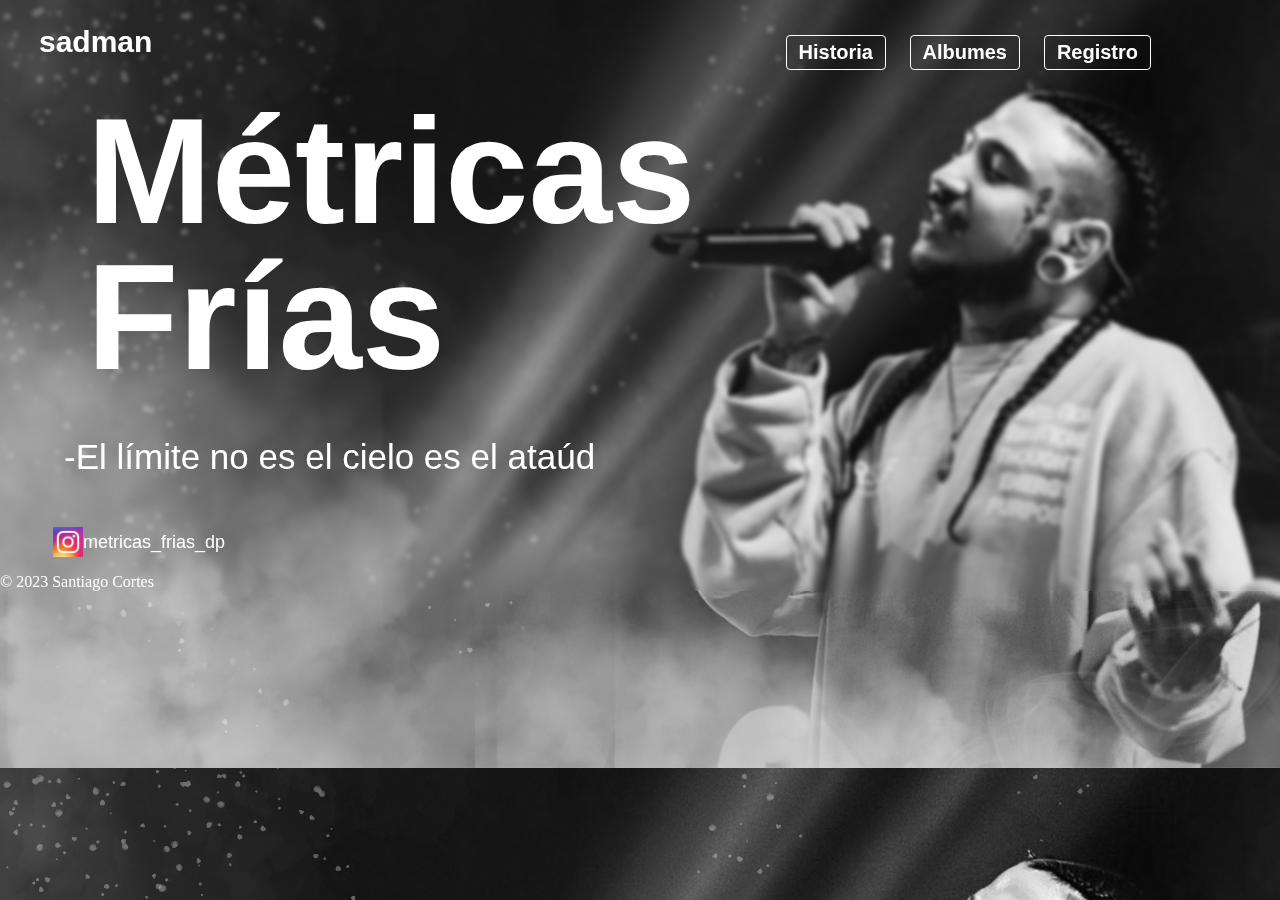
<file: index.html>
<!DOCTYPE html>
<html lang="en">
<head>
    <meta charset="UTF-8">
    <meta name="viewport" content="width=device-width, initial-scale=1, maximum-scale=1, user-scalable=no">
    <title>Métricas Frías</title>
</head>
<link rel="stylesheet" type="text/css" href="css/style.css">
<body>
    
    <header>
        
            
        
    </header>

    <main>
        
        

        <div class="sadman">sadman</div>
        <h1>Métricas</h1>
        <h1>Frías</h1>
        <div class="frase">-El límite no es el cielo es el ataúd</div>
        <img src="mvz/A_insta.jpg">
        <div class="ig">metricas_frias_dp</div>

        
        
    </main>

    <!-- Botón -->
    <a href="Registro.html" class="boton">Registro</a>
    <a href="Albumes.html" class="botn">Albumes</a>
    <a href="Historia.html" class="btn">Historia</a>

    <footer>
        <!-- Contenido del pie de página va aquí -->
        <p>&copy; 2023 Santiago Cortes</p>
    </footer>
</body>
</html>
</file>
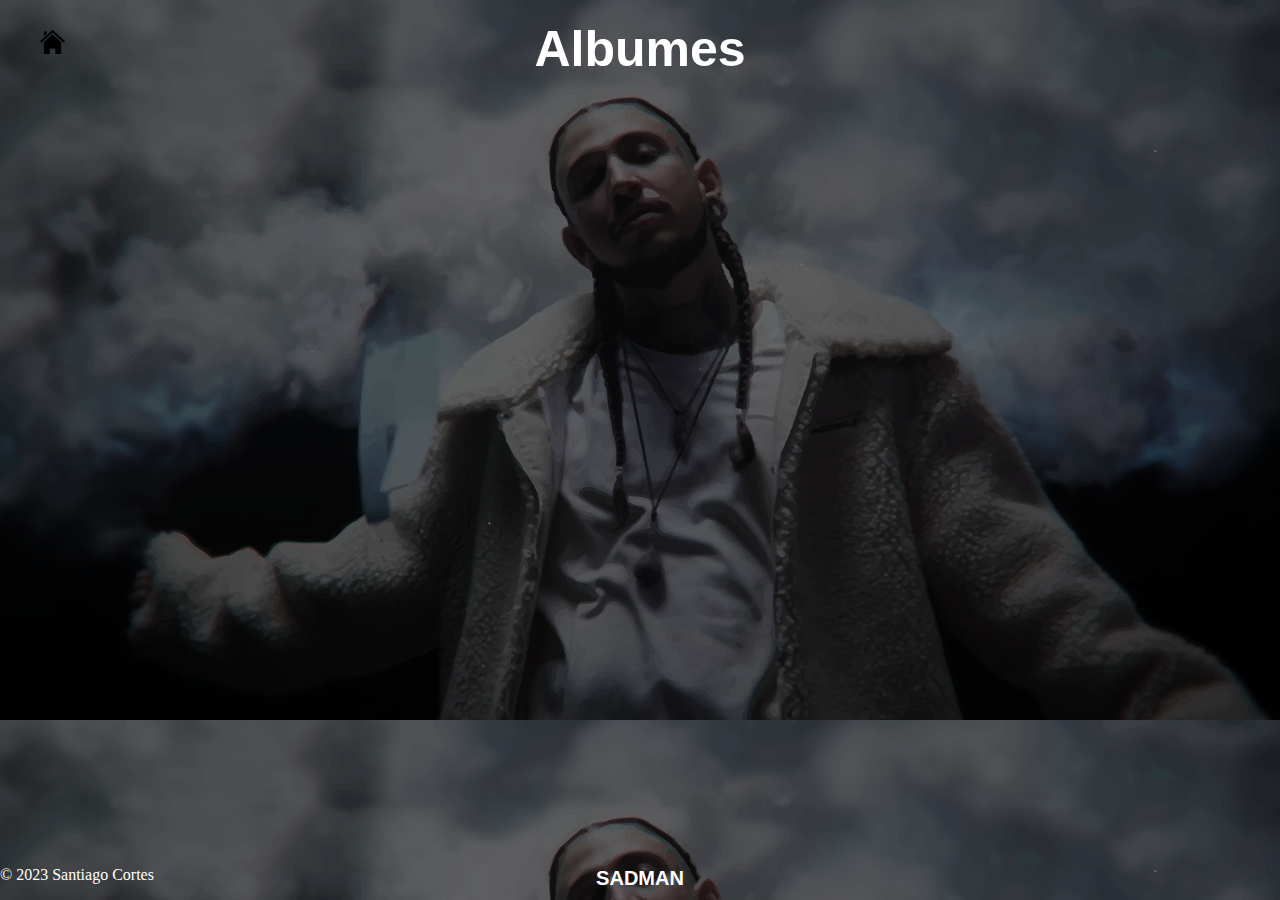
<file: Albumes.html>
<!DOCTYPE html>
<html lang="en">
<head>
    <meta charset="UTF-8">
    <meta name="viewport" content="width=device-width, initial-scale=1.0">
    <link rel="stylesheet" type="text/css" href="css/albumes.css">
<title>Albumes</title>
</head>
<body>
    <header>Albumes</header>

    <!-- Tres imágenes en columna a la izquierda -->
    
<div class="columnizq1">
    <img src="mvz/no fear.png" alt="Album_no fear" style="position: absolute;width: 190px; left: 190px;top: 423px;">
</div>

<div class="columnizq2">
    <img src="mvz/muertos.jpg" alt="Album_despues de muertos" style="position: absolute;width: 190px; left: 110px;top: 220px;">
</div>
<div class="columnizq3">
    <img src="mvz/oculto.jpg" alt="Album_oculto" style="position: absolute;width: 190px; left: 200px;top: 17px;">
</div>

<!-- Tres imágenes en columna a la derecha -->
<div class="columnidra1">
    <img src="mvz/sadman.jpg" alt="Album_saman pa` que estos demonios toquen el cielo" style="position: absolute;width: 190px; right: 190px;top: 423px;">
</div>
<div class="columndra2">
    <img src="mvz/manzanas.png" alt="Album_manzanas a la vuelta" style="position: absolute;width: 190px; right: 110px;top: 220px;">
</div>
<div class="columndra3">
    <img src="mvz/serenata.jpg" alt="Album_serenata sin mariachi" style="position: absolute;width: 190px; right: 200px;top: 17px;">
    <div id="SADMAN">SADMAN</div>
</div>

        <div id="SADMAN">SADMAN</div>
    </div>

    <a href="index.html"><img src="mvz/home.png" style="position: absolute;width: 25px; left: 40px;top: 30px;"></a>

    <footer>
        <!-- Contenido del pie de página-->
        <p>&copy; 2023 Santiago Cortes</p>
    </footer>
</body>
</html>
</file>
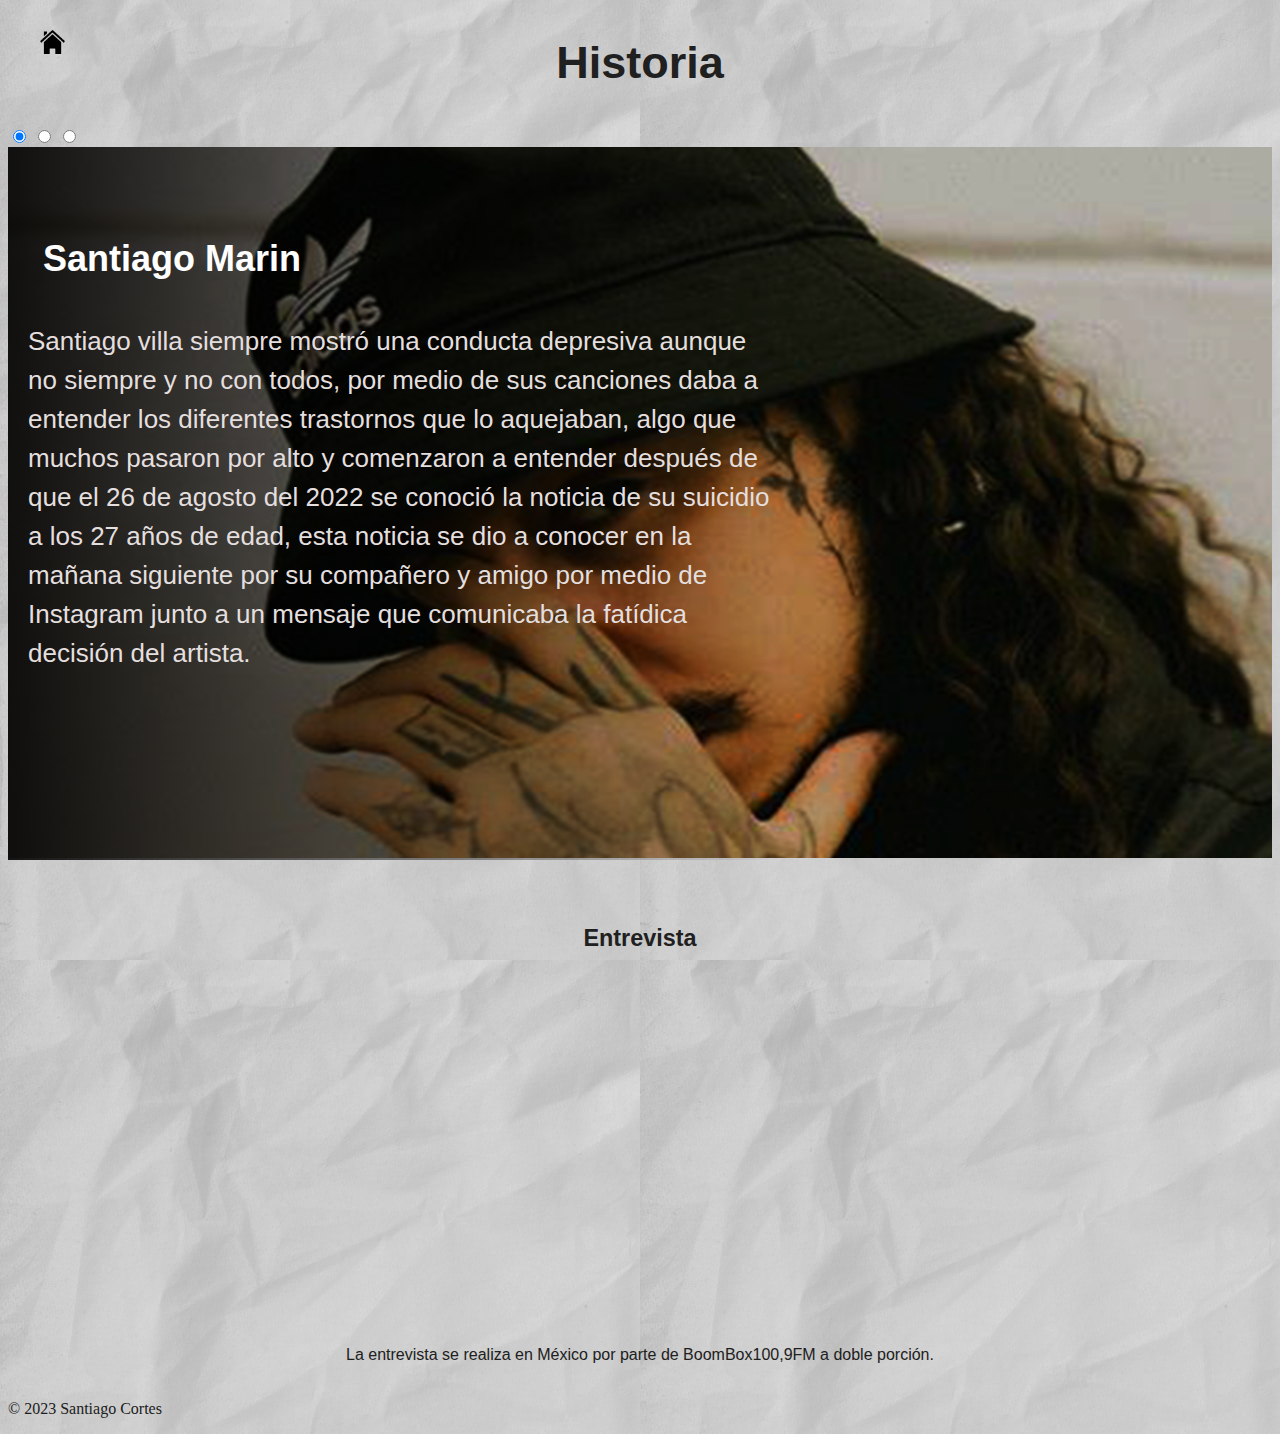
<file: Historia.html>
<!DOCTYPE html>
<html lang="en">
<head>
    <!-- Configuración básica del documento -->
    <meta charset="UTF-8">
    <link rel="preconnect" href="https://fonts.gstatic.com">
<link href="https://fonts.googleapis.com/css2?family=Lora&display=swap" rel="stylesheet">

    <meta name="viewport" content="width=device-width, initial-scale=1.0">
    <link rel="stylesheet" type="text/css" href="css/historia.css">
    <title>Historia</title>
</head>
<body>
    <!-- Botón de regreso a la página principal -->
    <a href="index.html" class="back-button"><img src="mvz/home.png"style="position: absolute;width: 25px; left: 40px;top: 30px;"></a>

    <!-- Sección para el título -->
    <div class="title-section">
        <h2>Historia</h2>
    </div>
    
    
    <!-- Sección de la galería de imágenes con texto relacionado -->
    <div class="image-gallery">
        
        <!-- Botones de radio para controlar la galería -->
        <input type="radio" id="img1" name="slider" checked>
        <input type="radio" id="img2" name="slider">
        <input type="radio" id="img3" name="slider">
        
        <!-- Contenedor de la imagen y el texto relacionado -->
        <div class="slide-container">
            <div class="slide">
                <img src="mvz/historia_1.png" alt="Imagen 1">
                <div class="slide-text hist1">
                    <br>
                   
                    <p style="font-weight: bold;font-size: 36px;margin-left: 25px; color: white;">Santiago Marin<br></p>
                    
                    
                   <p style="margin-left: 10px;"> Santiago villa siempre mostró una conducta depresiva aunque no siempre y no con todos, por medio de sus canciones daba a entender los diferentes trastornos que lo aquejaban, algo que muchos pasaron por alto y comenzaron a entender después de que el 26 de agosto del 2022 se conoció la noticia de su suicidio a los 27 años de edad, esta noticia se dio a conocer en la mañana siguiente por su compañero y amigo por medio de Instagram junto a un mensaje que comunicaba la fatídica decisión del artista. </p>
                </div>
            </div>
        </div>
        <div class="slide-container">
            <div class="slide">
                <img src="mvz/historia_2.png" alt="Imagen 2">
                <div class="slide-text hist2">
                    <br>
                   
                    <p style="font-weight: bold;font-size: 36px;margin-left: 25px;color: white;">Doble porción<br></p>
                   
                    <p style="margin-left: 10px;"> Santiago  Marín  Villa  (métricas frías)  junto  a  Julián  Cañas  (el mañas)  fueron los creadores del grupo doble porción, ellos se conocían desde el colegio pero no fue hasta el 2011 que se juntaron a hacer música y a crear una amistad tan fuerte que de sus propias palabras era como su hermano, de este junte salieron diferentes colaboraciones, su primer disco se llamó “el abre bocas” el cual es actualmente de los más recordados por sus seguidores ya que fue una base para ser más reconocidos en la escena del rap colombiano, aunque no del todo aceptados por sus tendencias a otros géneros, en pocas palabras, no era rap puro según algunos grandes exponentes de la industria.</p>
                </div>
            </div>
        </div>
        <div class="slide-container">
            <div class="slide">
                <img src="mvz/historia_3.png" alt="Imagen 3">
                <div class="slide-text hist3">
                    <br>
                    
                    <p style="font-weight: bold;font-size: 36px;margin-left: 25px;color: white;">Métricas frías<br></p>
                    
                    <p style="margin-left: 10px;"> En su juventud Santiago Marín mostraba más una inclinación hacia la música hardcore entre otros géneros de ese estilo, su gusto por el rap comenzó gracias a que su hermano le mostraba diferentes artistas del género, gracias a esto despertó un interés y empezó a escribir para desahogarse como no podía hacerlo antes, métricas siempre mostró una conducta depresiva con altibajos, por lo que el rap fue su refugio a esta sensación y tiempo después se convirtió en su estilo de vida generando un impacto en el público por sus letras profundas.</p>
                </div>
            </div>
        </div>
        
        <!-- Etiquetas de radio asociadas a las imágenes -->
        <label for="img1" class="slider-nav"></label>
        <label for="img2" class="slider-nav"></label>
        <label for="img3" class="slider-nav"></label>
        
    </div>
    
    <!-- Sección para el video -->
    <div class="video-section">
        <h3>Entrevista</h3>
        <div class="video-container">
            <iframe width="630px" height="356px" src="https://www.youtube.com/embed/q754DG-tPGA?si=JVZhbznrsIHxM5L-&amp;start=71" title="YouTube video" frameborder="0" allow="accelerometer; autoplay; clipboard-write; encrypted-media; gyroscope; picture-in-picture; web-share"></iframe>
        </div>
        <div class="video-description">
            La entrevista se realiza en México por parte de BoomBox100,9FM a doble porción.
        </div>
        
    </div>
    
    <footer>
        <!-- Contenido del pie de página -->
        <p>&copy; 2023 Santiago Cortes</p>
    </footer>
</body>
</html>
</file>
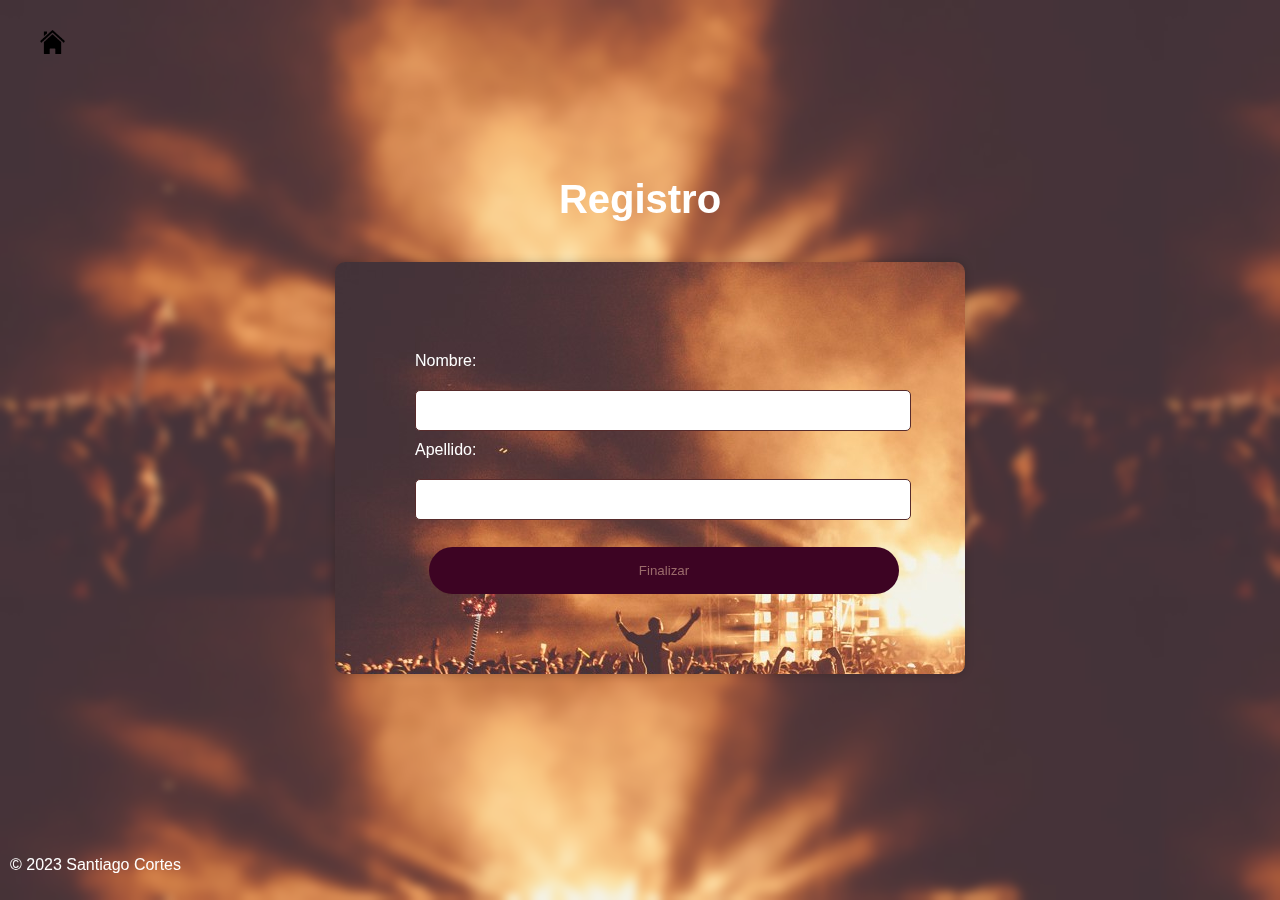
<file: Registro.html>
<!DOCTYPE html>
<html lang="en">
<head>
    <title>Registro</title> 
    <meta charset="UTF-8">
    <meta name="viewport" content="width=device-width, initial-scale=1.0">
    <link rel="stylesheet" type="text/css" href="css/registro.css">
    
</head>
<body>
    <!-- Contenido del formulario de registro -->
    <header>Registro</header>
    <form action="index.html">
        <label for="nombre">Nombre:</label>
        <input type="text" id="nombre" name="nombre" required>
        <br>
        <label for="apellido">Apellido:</label>
        <input type="text" id="apellido" name="apellido" required>
        <br>
        <input type="submit" value="Finalizar">
    </form>

    <!-- Botón de regreso a la página principal-->
    <a href="index.html"><img src="mvz/home.png" style="position: absolute;width: 25px; left: 40px; top: 30px;"></a>

    <footer>
        <!-- Contenido del pie de página-->
        <p>&copy; 2023 Santiago Cortes</p>
    </footer>
</body>
</html>
</file>
<file: css/style.css>
/* Estilos generales para el cuerpo y el encabezado */
body {
    background-image: url(../mvz/metricas_h.png);
    margin: 0;
    background-color: rgba(0, 0, 0, 0.158);
    backdrop-filter: blur(2px);
    color: white;
}

header {
    height: 100px;
    text-align: center;
    padding: 20px 0;
}

h1 {
    font-size: 150px;
    margin-left: 86.73px;
    line-height: 1;
    margin-top: -44px;
    margin-bottom: 40px;
    font-family: 'MiFuente', Arial, sans-serif;
}

div.sadman {
    position: absolute;
    top: 25px;
    left: 39px;
    font-size: 30px;
    font-family: 'Montserrat', sans-serif;
    font-weight: 700;
}

div.frase {
    font-size: 35px;
    margin-left: 64px;
    margin-top: 45px;
    font-family: 'Helvetica Neue', Helvetica, Arial, sans-serif;
}

img {
    width: 30px;
    display: block;
    margin-top: 50px;
    margin-left: 53px;
}

div.ig {
    position: absolute;
    margin-top: -25px;
    left: 83px;
    font-size: 18px;
    font-family: 'Nunito', sans-serif;
}

a.boton, a.botn, a.btn {
    position: absolute;
    top: 35px;
    font-size: 20px;
    border: 1px solid white;
    padding: 5px 12px;
    color: rgb(255, 255, 255);
    text-decoration: none;
    border-radius: 4px;
    font-family: 'Roboto Condensed', sans-serif;
    font-weight: 700;
}

a.boton {
    right: 129px;
}

a.botn {
    right: 260px;
}

a.btn {
    right: 394px;
}

/* Media Query para 480px */
@media screen and (max-width: 480px) {
    h1 {
        font-size: 80px;
        margin-left: 10px;
        margin-top: 20px;
        margin-bottom: 20px;
    }

    div.sadman {
        top: 15px;
        left: 15px;
        font-size: 20px;
    }

    div.frase {
        font-size: 20px;
        margin-left: 15px;
        margin-top: 50px;
    }

    img {
        width: 20px;
        margin-top: 20px;
        margin-left: 15px;
    }

    div.ig {
        margin-top: -15px;
        left: 46px;
        font-size: 12px;
    }

    a.boton {
        margin-top: 20px;
        right: 15px;
    }

    a.botn {
        margin-top: 20px;
        right: 130px;
    }

    a.btn {
        margin-top: 20px;
        right: 247px;
    }
    footer{
        position: absolute;
        margin-left: 10px;
        margin-top: 70%;
        
    }
}

/* Media Query para 768px */
@media screen and (min-width: 481px) and (max-width: 768px) {
    h1 {
        font-size: 120px;
        margin-left: 30px;
        margin-top: -30px;
        margin-bottom: 30px;
    }

    div.sadman {
        top: 30px;
        left: 30px;
        font-size: 25px;
    }

    div.frase {
        font-size: 25px;
        margin-left: 30px;
        margin-top: 30px;
    }

    img {
        width: 25px;
        margin-top: 30px;
        margin-left: 30px;
    }

    div.ig {
        margin-top: -20px;
        left: 65px;
        font-size: 14px;
    }

    a.boton {
        right: 30px;
    }

    a.botn {
        right: 150px;
    }

    a.btn {
        right: 270px;
    }
    
}

/* Media Query para 1024px */
@media screen and (min-width: 769px) and (max-width: 1024px) {
    h1 {
        font-size: 130px;
        margin-left: 40px;
        margin-top: -40px;
        margin-bottom: 40px;
    }

    div.sadman {
        top: 40px;
        left: 40px;
        font-size: 35px;
    }

    div.frase {
        font-size: 35px;
        margin-left: 40px;
        margin-top: 40px;
    }

    img {
        width: 35px;
        margin-top: 40px;
        margin-left: 40px;
    }

    div.ig {
        margin-top: -25px;
        left: 80px;
        font-size: 18px;
    }

    a.boton {
        right: 40px;
    }

    a.botn {
        right: 160px;
    }

    a.btn {
        right: 280px;
    }
}
</file>
<file: css/albumes.css>
body {
    font-size: 16px;
    margin: 0;
    padding: 0;
    text-align: center;
    background:   linear-gradient(rgba(0, 0, 0, 0.5), rgba(0, 0, 0, 0.5)), url(../mvz/ALBUM_F.png);
    background-size: cover;
    color: white;
}


header {
    font-size: 50px;
    margin-top: 20px;
    font-family: 'Roboto Condensed', sans-serif;
    font-weight: 700; 
}

.columnizq1, .columnizq2, .columnizq3,
.columnidra1, .columndra2, .columndra3 {
    position: absolute;
    width: 200px;
    opacity: 0; /* Inicialmente establece la opacidad a 0 */
}

.columnizq1 {
    left: 50px;
    top: -10px;
    animation: aparecerDesdeIzquierda 1s forwards;
}

.columnizq2 {
    left: 17px;
    top: -9px;
    animation: aparecerDesdeIzquierda 1s forwards;
}

.columnizq3 {
    left: 50px;
    top: -9px;
    animation: aparecerDesdeIzquierda 1s forwards;
}

.columnidra1 {
    right: 50px;
    top: -10px;
    animation: aparecerDesdeDerecha 1s forwards;
}

.columndra2 {
    right: 17px;
    top: -10px;
    animation: aparecerDesdeDerecha 1s forwards;
}

.columndra3 {
    right: 50px;
    top: -9px;
    animation: aparecerDesdeDerecha 1s forwards;
}

@keyframes aparecerDesdeIzquierda {
    from {
        transform: translateX(-100%);
        opacity: 0;
    }
    to {
        transform: translateX(0);
        opacity: 1;
    }
}

@keyframes aparecerDesdeDerecha {
    from {
        transform: translateX(100%);
        opacity: 0;
    }
    to {
        transform: translateX(0);
        opacity: 1;
    }
}

footer {
    position: absolute;
    bottom: 0;
    left: 0;
    padding: 0px;
    font-size: 16px;
}

#SADMAN {
    position: absolute;
    bottom: 10px;
    left: 0;
    right: 0;
    font-size: 20px;
    font-family: 'Montserrat', sans-serif;
    font-weight: 700; 
}

/* Media Query para 480px */
@media screen and (max-width: 480px) {
    header {
        font-size: 30px;
        margin-top: 10px;
    }

    .columnizq1,  .columnizq3  {
        margin-top: 20%;
        width: 20px;
    }
    .columnizq2{
        margin-top: 20%;
        width: 20px;
        margin-left:120px;
    }
    .columnidra1, .columndra3{
        margin-top: 20%;
        width: 20px;
    }
    .columndra2 {
        margin-top: 20%;
        width: 20px;
        margin-right:120px;
    }
    footer, #SADMAN {
        font-size: 14px;
    }
}

/* Media Query para 768px */
@media screen and (min-width: 481px) and (max-width: 768px) {
    header {
        font-size: 40px;
        margin-top: 25px;
    }

    .columnizq1, .columnizq2, .columnizq3  {
        width: 170px;
        margin-top: 130px;
        margin-left: 40%;
    }
    .columnidra1, .columndra2, .columndra3{
        width: 170px;
        margin-top: 130px;
        margin-right    : 40%; 
    }
    footer, #SADMAN {
        font-size: 16px;
    }
}

/* Media Query para 1024px */
@media screen and (min-width: 769px) and (max-width: 1024px) {
    header {
        font-size: 45px;
        margin-top: 18px;
    }

    .columnizq1, .columnizq2, .columnizq3  {
        margin-top: 7%;
        width: 180px;
    }
    .columnidra1, .columndra2, .columndra3{
        width: 180px;
        margin-top: 7%;
        
    }
    footer, #SADMAN {
        font-size: 18px;
    }
}
</file>
<file: css/historia.css>
body { 
  background-image: url(../mvz/a.jpg);
  font-size: 16px; /* Ajusta el tamaño de fuente base */
  color: rgb(32, 32, 32);
}

/* Estilos para la sección del título */
.title-section {
  font-family: 'Arial Nova Cond', sans-serif;
  text-align: center;
  margin-top: 10px; /* En lugar de top, usa margin-top para mayor control */
  font-size: 30px;
  
}

/* Estilos para la galería de imágenes */
.image-gallery {
  position: relative;
  width: 100%;
  max-width: 100%;
  margin: 0;  
}

.slide-container {
  display: none;
}

.slide {
  display: block;
  width: 100%;
  position: relative;
  margin: 0;
}

.slide img {
  width: 100%;
  height: auto;
}

/* Alinea los botones de cambio en el centro vertical de la imagen */
.slider-nav {
  vertical-align: center;
}

/* Muestra la diapositiva correspondiente en cada breakpoint */
#img1:checked ~ .slide-container:nth-of-type(1),
#img2:checked ~ .slide-container:nth-of-type(2),
#img3:checked ~ .slide-container:nth-of-type(3) {
  display: inline;
}

/* Estilos para el texto relacionado a las imágenes */
.slide-text {
  color: rgb(228, 223, 223);
  font-family: 'Roboto', sans-serif;
  font-size: 26px; 
  position: absolute;
  top: 0;
  left: 0;  
  line-height: 1.5;
  width: 60%; 
  height: 97%; 
  padding: 10px; 
  overflow-y: auto;
  background: linear-gradient(to right, rgba(0, 0, 0, 0.9) 0%, rgba(285, 295, 255, 0) 100%);
}

/* Mostrar el texto relacionado con la imagen actual */
#img1:checked ~ .slide-container:nth-of-type(1) .hist1,
#img2:checked ~ .slide-container:nth-of-type(2) .hist2,
#img3:checked ~ .slide-container:nth-of-type(3) .hist3 {
  display: inline;
}

/* Estilos para la sección del video */
.video-section {
  font-family: 'Arial Nova Cond', sans-serif;
  text-align: center;
  padding: 20px;
  margin-top: 20px; 
  font-size: 20px;
}

.video-container {
  
  width: 100%;
  max-width: 640px;
  margin: 0 auto;
}

.video-description {
  margin-top: 10px;
  font-size: 16px; 
  font-family: 'Roboto', sans-serif;
}

/* Modifica las propiedades para pantallas de hasta 480px */
@media only screen and (max-width: 480px) {
  
  .title-section {
    font-size: 18px;
  }

  .slide-text {
    font-size: 14px;
    padding: 5px; 
  }

  .video-section {
    font-size: 18px;
  }
}
/* Modifica las propiedades para pantallas de 481px a 768px */
@media only screen and (min-width: 481px) and (max-width: 768px) {
  
  .title-section {
    font-size: 22px;
  }

  .slide-text {
    font-size: 18px;
  }

  .video-section {
    font-size: 22px;
  }
}
  /* Modifica las propiedades para pantallas de 769px a 1024px */
@media only screen and (min-width: 769px) and (max-width: 1024px) {

  .title-section {
    font-size: 24px;
  }

  .slide-text {
    font-size: 20px;
  }

  .video-section {
    font-size: 24px;
  }
}
</file>
<file: css/registro.css>
/* Estilo general */
body {
    font-family: Arial, sans-serif;
    text-align: center;
    margin: 0;
    padding: 0;
    display: flex;
    flex-direction: column;
    justify-content: center;
    align-items: center;
    height: 100vh; 
    background-image: url(../mvz/regg.jpg);
    background-color: rgba(0, 0, 0, 0.158);
    backdrop-filter: blur(5px);
    color: white;
}

header {
    font-family: 'Roboto', sans-serif;
    font-size: 40px;
    margin-top: -50px;
    font-weight: bold
}

form {
    margin-top: 40px;
    width: 470px;
    background: url(../mvz/regg.jpg);
    padding: 80px;
    border-radius: 10px;
    box-shadow: 0 0 10px rgba(0, 0, 0, 0.2);
    text-align: left;
    margin-left: 20px; 
}

label {
    display: block;
    margin-top: 10px;
}

input[type="text"] {
    width: 100%;
    padding: 12px;
    margin-top: 20px;
    border: 1px solid #572b2b;
    border-radius: 5px;
}

/* Estilo para el botón */
input[type="submit"] {
    width: 100%;
    background-color: #3d0423;
    color: #9b6b6b;
    padding: 16px;
    border: none;
    border-radius: 100px;
    margin-top: 27px;
    margin-left: 14px;
    cursor: pointer;
}

footer {
    position: fixed;
    left: 10px; 
    bottom: 10px; 
    font-size: 16px;
}

/* Media Query para 480px */
@media screen and (max-width: 480px) {
    body {
        font-size: 14px;
    }

    header {
        font-size: 30px;
        margin-top: 0px;
    }

    form {
        width: 90%;
        padding: 20px;
        margin-left: 0px;
    }
}

/* Media Query para 768px */
@media screen and (min-width: 481px) and (max-width: 768px) {
    body {
        font-size: 18px;
    }

    header {
        font-size: 36px;
        margin-top: 0px;
    }

    form {
        width: 70%;
        padding: 40px;
        margin-left:    0%;
    }
}

/* Media Query para 1024px */
@media screen and (min-width: 769px) and (max-width: 1024px) {
    body {
        font-size: 20px;
        
    }

    header {
        font-size: 40px;
        margin-top: 0px;
    }

    form {
        width: 80%;
        padding: 60px;
        margin-left: 0%;
    }
}
</file>
